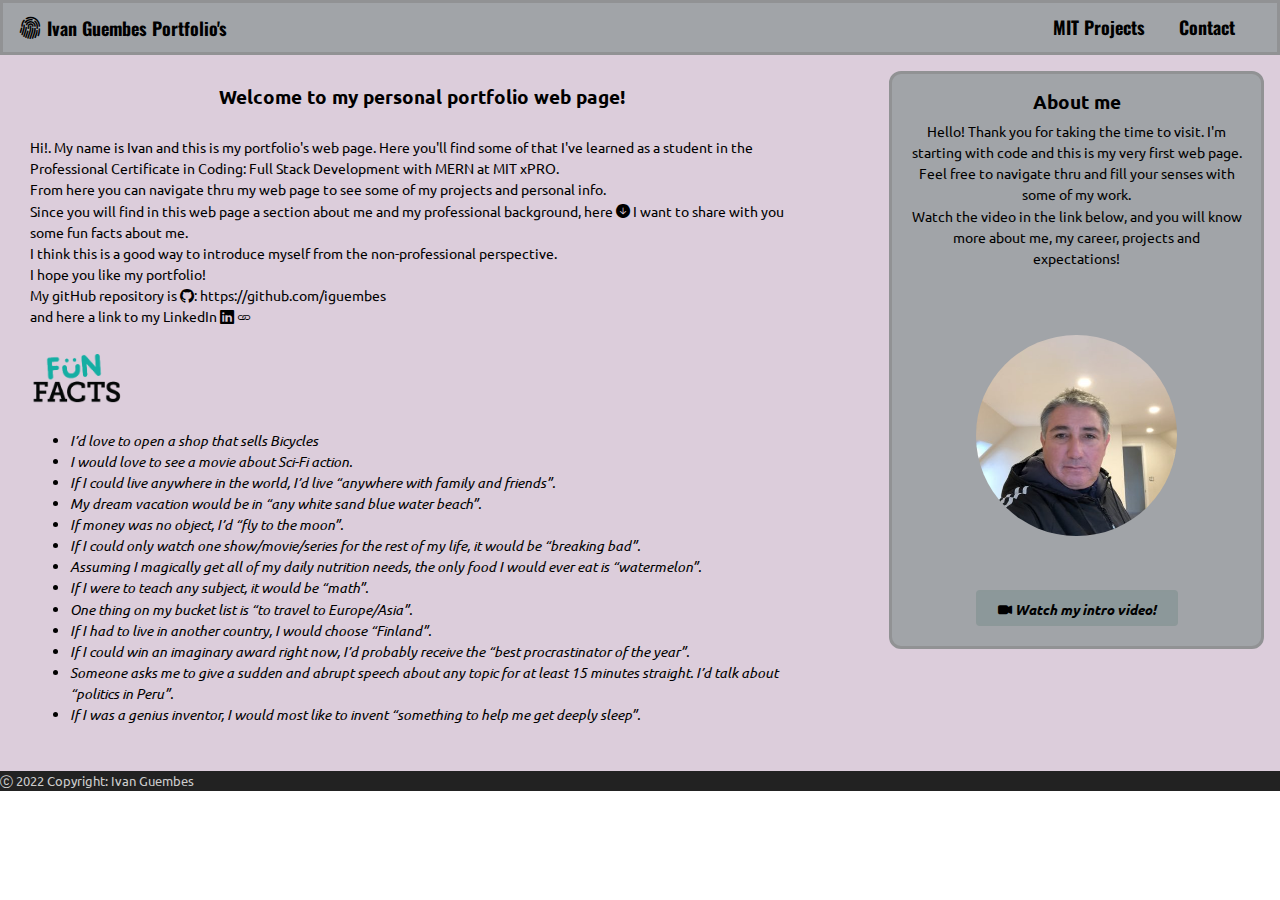
<file: index.html>
<!DOCTYPE html>
<html lang="en">
  <head>
    <title>My Website - Main Page</title>
    <meta charset="UTF-8" />
    <meta name="viewport" content="width=device-width, initial-scale=1.0" />
    <meta http-equiv="X-UA-Compatible" content="ie=edge" />
    <link
      rel="stylesheet"
      href="https://cdn.jsdelivr.net/npm/bootstrap@4.3.1/dist/css/bootstrap.min.css"
      integrity="sha384-ggOyR0iXCbMQv3Xipma34MD+dH/1fQ784/j6cY/iJTQUOhcWr7x9JvoRxT2MZw1T"
      crossorigin="anonymous"
    />
    <link rel="stylesheet" href="./styles.css" />
    <link rel="stylesheet" href="https://fonts.googleapis.com/css?family=Oswald|Ubuntu"/>
  </head>
  <body>
    <script
      src="https://cdn.jsdelivr.net/npm/popper.js@1.14.7/dist/umd/popper.min.js"
      integrity="sha384-UO2eT0CpHqdSJQ6hJty5KVphtPhzWj9WO1clHTMGa3JDZwrnQq4sF86dIHNDz0W1"
      crossorigin="anonymous"
    ></script>
    <script
      src="https://cdn.jsdelivr.net/npm/bootstrap@4.3.1/dist/js/bootstrap.min.js"
      integrity="sha384-JjSmVgyd0p3pXB1rRibZUAYoIIy6OrQ6VrjIEaFf/nJGzIxFDsf4x0xIM+B07jRM"
      crossorigin="anonymous"
    ></script>
    <script
      src="https://code.jquery.com/jquery-3.3.1.slim.min.js"
      integrity="sha384-q8i/X+965DzO0rT7abK41JStQIAqVgRVzpbzo5smXKp4YfRvH+8abtTE1Pi6jizo"
      crossorigin="anonymous"
    ></script>
    <script src="./main.js"></script>
    <!--Nav bar bootstrap-->
    <nav class="navbar navbar-expand-sm" class="navbar fixed-top">
      <a class="navbar-brand" href="#"
        ><i class="bi bi-fingerprint" style="font-size: 1.8vw"></i> Ivan Guembes
        Portfolio's</a
      >
      <button
        class="navbar-toggler navbar-dark"
        type="button"
        data-toggle="collapse"
        data-target="#main-navigation"
      >
        <span class="navbar-toggler-icon"></span>
      </button>
      <div class="collapse navbar-collapse" id="main-navigation">
        <ul class="navbar-nav">
          <li class="nav-item">
            <a
              class="nav-link"
              href="https://iguembes.github.io/projects/"
              >MIT Projects</a
            >
          </li>

          <li class="nav-item">
            <a class="nav-link" href="https://iguembes.github.io/contact/">Contact</a>
          </li>
        </ul>
      </div>
    </nav>
    <!--Welcome bootstrap-->
    <div class="description">
      <div class="row">
      <div class="col-sm-8">
        <div class="container-intro">
          <h3>Welcome to my personal portfolio web page!</h3>
      <p>
        <br>Hi!. My name is Ivan and this is my portfolio's web page. Here you'll find some of that I've learned as a student in the Professional Certificate in Coding: Full Stack Development with MERN at MIT xPRO.
        <br>From here you can navigate thru my web page to see some of my projects and personal info. 
        <br>Since you will find in this web page a section about me and my professional background, here <i class="bi bi-arrow-down-circle-fill" style="font-size: 1.1vw;"></i> I want to share with you some fun facts about me.          
        <br>I think this is a good way to introduce myself from the non-professional perspective.
        <br>I hope you like my portfolio!
        <br>My gitHub repository is <i class="bi bi-github" style="font-size: 1.1vw;"></i>: https://github.com/iguembes
        <br>and here a link to my LinkedIn <a
        href="https://www.linkedin.com/in/ivan-guembes-0284b61b0/"
        target="_blank"
        ><i class="bi bi-linkedin" style="font-size: 1.1vw; color: black;"></i>
        </a><i class="bi bi-link" style="font-size: 1.1vw;"></i> 
      </p>
      <img src=".\images\fun-facts.png" style="width: 12%;" class="img-fluid" alt="Fun Facts Image">
      <br>          
        <p> 
            <ul>
            <li>I’d love to open a shop that sells Bicycles</li>
            <li>I would love to see a movie about Sci-Fi action.</li>
            <li>If I could live anywhere in the world, I’d live “anywhere with family and friends”.</li>
            <li>My dream vacation would be in “any white sand blue water beach”.</li>
            <li>If money was no object, I’d “fly to the moon”.</li>
            <li>If I could only watch one show/movie/series for the rest of my life, it would be “breaking bad”.</li>
            <li>Assuming I magically get all of my daily nutrition needs, the only food I would ever eat is “watermelon”.</li>
            <li>If I were to teach any subject, it would be “math”.</li>
            <li>One thing on my bucket list is “to travel to Europe/Asia”.</li>
            <li>If I had to live in another country, I would choose “Finland”.</li>
            <li>If I could win an imaginary award right now, I’d probably receive the “best procrastinator of the year”.</li>
            <li>Someone asks me to give a sudden and abrupt speech about any topic for at least 15 minutes straight. I’d talk about “politics in Peru”.</li>
            <li>If I was a genius inventor, I would most like to invent “something to help me get deeply sleep”.</li>
          </ul>
        </p>
      </div>
    </div>
          <div class="col-sm-4">
          <div class="container-video">
          <h3>About me</h3>
          <p>Hello! Thank you for taking the time to visit. I'm starting with code and this is my very first web page. Feel free to navigate thru and fill your senses with some of my work. <br>Watch the video in the link below, and you will know more about me, my career, projects and expectations!</p>
          <div class="container-picture">
          <img src=".\images\BioPicIG.jpg" class="card-img-top rounded-circle" class="img-fluid" style="width: 85%;" alt="My Picture">
          </div>
          <a class="btn btn-primary btn-lg" 
          href="https://youtu.be/Jb3Z-CS3hbw" 
          target="_blank" 
          role="button" 
          style="font-size: 1.4vw;"
          id="intro-buttom"
          ><i class="bi bi-camera-video-fill" style="font-size: 1.1vw;"></>
            Watch my intro video!</i></a>
          </div>
      </div>
        </div>
    </div>
  
  
  
    <footer class="page-footer text-left">
      <div class="footer-copyright text-left" style="font-size: 1vw">
        <i class="bi bi-c-circle" style="font-size: 1vw"></i> 2022 Copyright:
        Ivan Guembes
      </div>
    </footer>
  </body>
</html>
</file>
<file: styles.css>
@import url("https://cdn.jsdelivr.net/npm/bootstrap-icons@1.10.2/font/bootstrap-icons.css");
body {
    padding: 0;
    margin: 0;
	font-family: "Ubuntu", serif;
    }
.navbar {
    background: #a1a4a8;
    position: sticky;
    top: 0;
    width: 100%;
	height:min-content;
	z-index: 10;
	line-height: 0.8;
	font-family: "Oswald", serif;
	border-style: solid;
	border-color: #919294;
	border-width: 3px;
}
.nav-link,
.navbar-brand {
    color: #000;
    cursor: pointer;
	font-size: 1.4vw;
	font-weight: bold;
}
.nav-link {
    margin-right: 1em !important;
}
.navbar-brand:hover {
    color: white;
}
.nav-link:hover {
    color: white;
}
.navbar-collapse {
    justify-content: flex-end;
}
.description {
    background-color:#dccddb;
}
.container-intro {
	padding: 30px;
	left:auto;
	position:relative;
	text-align: left;
}
.container-video {
	background-color: #a1a4a8;
	margin: 1rem;
	padding: 1rem;
	text-align: center;
	border-radius: 12px;
	border-style: solid;
	border-color: #919294;
	border-width: 3px;
}
.container-picture {
	padding:15%;
}
.description h3 {
	color: #000000;
	font-size: 1.5vw;
	text-align: center;
	font-weight: bold;
}
.description p {
	color: #000000;
	line-height: 1.5;
	font-size: 1.1vw;
}
.description ul {
	color: #000000;
	line-height: 1.5;
	font-size: 1.1vw;
	font-style: italic;
}
#intro-buttom {
	width: 60%;
	background-color: rgb(140, 152, 154);
	border-color: rgba(140, 152, 154, 0.6);
	border-width: 2px;
	color: #000;
	font-style: normal;
	font-weight: bold;
	border-radius: 0.25rem;
	line-height:normal;
	white-space: nowrap;
	text-decoration: none;
	padding: 0.25rem 0.5rem;
	margin: 0.25rem;
	cursor: pointer;
}
#intro-buttom:hover {
	background-color: rgba(186, 208, 212, 0.5);
	}
.container-projects {
	background: #a7c3ac;
	padding: 1% 3% 15% 3%;
	text-align: center;
}
.container-projects h5 {
	color: black;
	font-size: 1.6vw;
	text-align: center;
	font-weight: bold;
}
container-projects p {
	line-height: 1.3;
	text-align: left;
	font-size: 1.2vw;
	color: black;
}
.card{
	padding: 5%;
	width: 100%;
	height:100%;
	background-color:rgb(115, 139, 115);
	border-radius: 12px;
}
	
.container-projects .btn-primary {
	width: 90%;
	background-color: rgba(199, 222, 204, 0.4);
	border-color: rgb(0, 0, 0);
	border-width: 2px;
	color: #000;
	font-weight: bold;
	border-radius: 0.25rem;
	font-size: 1.4vw;
	line-height: 2;
	white-space: nowrap;
	text-decoration: none;
	padding: 0.25rem 0.5rem;
	margin: 0.25rem;
	cursor: pointer;
}
.container-projects .btn-primary:hover {
	background-color: rgba(235, 247, 250, 0.8);
}
.page-footer {
	position: sticky;
    bottom: 0;
    width: 100%;
	height:min-content;
	z-index: 10;
    background-color: #222;
    color: #ccc;
}
.footer-copyright {
    color: #ccc;
	font-size: 1.3vw;
}
.shadow {
	-webkit-box-shadow: 1px 1px 4px rgba(0, 0, 0, 0.4);
	-moz-box-shadow: 1px 1px 4px rgba(0, 0, 0, 0.4);
	box-shadow: 1px 1px 4px rgba(0, 0, 0, 0.4);
	margin-bottom: 16px;
}
</file>
